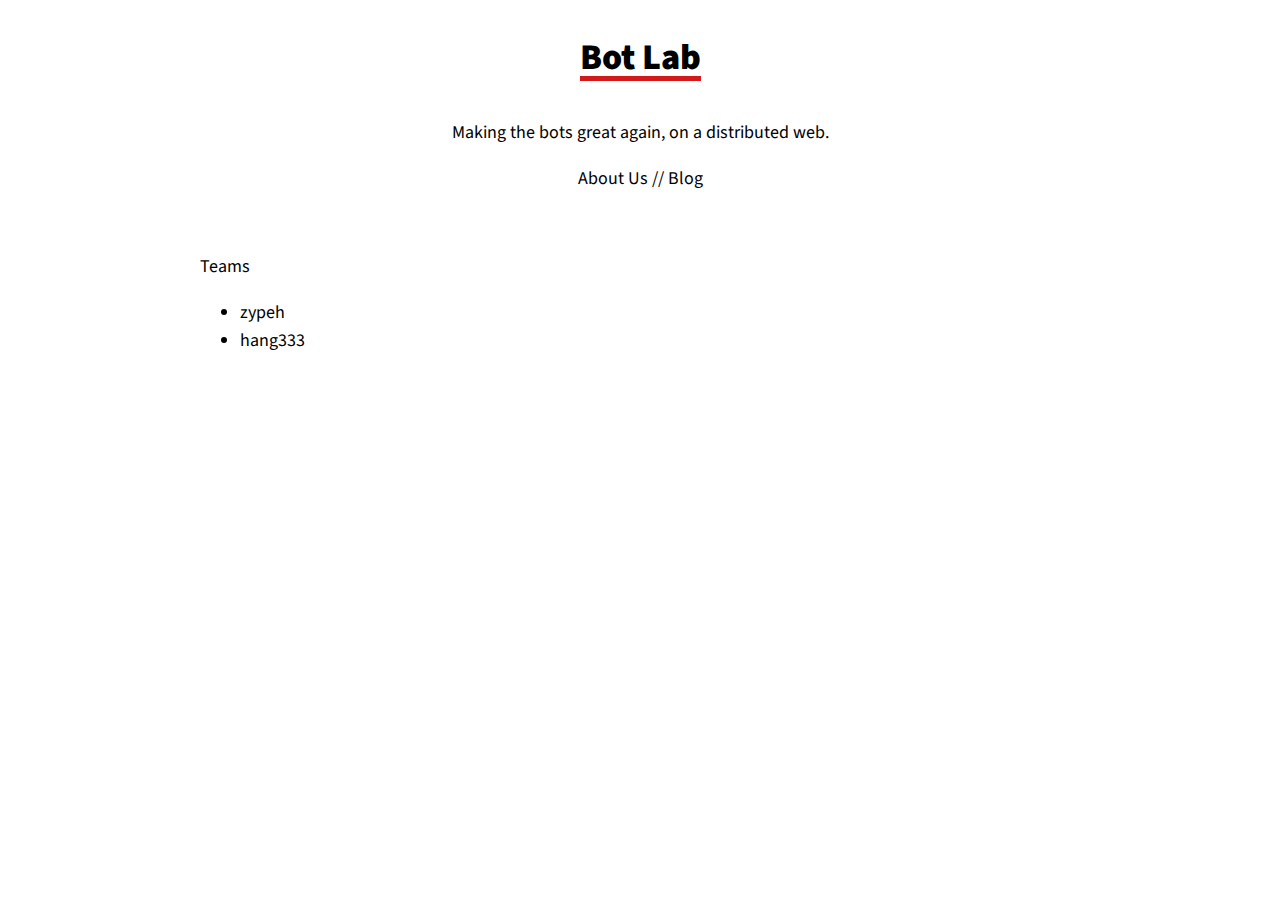
<file: index.html>
<!DOCTYPE html>
<html>
  <head>
    <meta charset="utf-8">
    <title>Wizardry Lab</title>
    <meta name="keywords" content="wizard, freelancing, professional, student, startup">
    <link rel="stylesheet" href="public/css/main.css" media="screen" charset="utf-8">
  </head>

  <body>
    <div class="wrapper">
      <div class="s-wrapper">
        <div class="col">
          <div class="header">
            <a href="/"><h3>Bot Lab</h3></a>
          </div>
          <p>Making the bots great again, on a distributed web.</p>
          <div class="list">
            <a href="/about">About Us</a>
            <span class="separator"> // </span>
            <a href="/blog">Blog</a>
          </div>
        </div>
      </div>
      
      
    
      <h1 id="teams">Teams</h1>
      <ul>
<li>zypeh</li>
<li>hang333</li>
</ul>

    
  
    


    </div> 
  </body>
</html>
</file>
<file: public/css/main.css>
@import url(https://fonts.googleapis.com/css?family=Source+Sans+Pro:300,400,700,900,300italic,400italic);

/*! normalize.css v3.0.2 | MIT License | git.io/normalize */

html {
    font-family: sans-serif;
    -ms-text-size-adjust: 100%;
    -webkit-text-size-adjust: 100%;
    -webkit-font-smoothing: antialiased;
    -moz-osx-font-smoothing: greyscale;
}

body {
    margin: 0;
    min-height: 100%;
    background: #FFF;
}

audio, canvas, progress, video { display: inline-block; vertical-align: baseline; }

audio:not([controls]) { display: none; height: 0; }

[hidden], template { display: none; }

a { background-color: transparent; }

a:active, a:hover { outline: 0; }

abbr[title] { border-bottom: 1px dotted; }

b, strong { font-weight: bold; }

dfn { font-style: italic; }

h1 { font-size: 2em; margin: 0.67em 0; }

mark { background: #ff0; color: #000; }

small { font-size: 80%; }

sub, sup { font-size: 75%; line-height: 0; position: relative; vertical-align: baseline; }

sup { top: -0.5em; }

sub { bottom: -0.25em; }

img {
    margin: 0 auto;
    max-width: 100%;
    height: auto;
    display: block;
}

svg:not(:root) { overflow: hidden; }

figure { margin: 1em 40px; }

hr { -moz-box-sizing: content-box; box-sizing: content-box; height: 0; }

pre {
    padding: 0;
    margin: 15px 0 15px 0;
    white-space: pre;
}

code, kbd, pre, samp { font-family: monospace, monospace; display: block; }

form {
    display: inline-block;
    padding: 0;
    margin: 0;
}

button, input, optgroup, select, textarea {
    -moz-appearance: window;
    background: transparent;
    color: inherit;
    font: inherit;
    border: 0;
    border-radius: 0;
    padding: 0; 
    margin: 0;
    overflow: hidden;
}

button { overflow: visible; }

button, select { text-transform: none; }

button, html input[type="button"], input[type="reset"], input[type="submit"] { -webkit-appearance: button; cursor: pointer; }

button[disabled], html input[disabled] { cursor: default; }

button::-moz-focus-inner, input::-moz-focus-inner { border: 0; padding: 0; }

input { line-height: normal; }

input[type="checkbox"], input[type="radio"] { box-sizing: border-box; padding: 0; }

input[type="number"]::-webkit-inner-spin-button, input[type="number"]::-webkit-outer-spin-button { height: auto; }

input[type="search"] { -webkit-appearance: textfield; -moz-box-sizing: content-box; -webkit-box-sizing: content-box; box-sizing: content-box; }

input[type="search"]::-webkit-search-cancel-button, input[type="search"]::-webkit-search-decoration { -webkit-appearance: none; }

fieldset { border: 1px solid #c0c0c0; margin: 0 2px; padding: 0.35em 0.625em 0.75em; }

legend { border: 0; padding: 0; }

textarea { overflow: auto; }

optgroup { font-weight: bold; }

table { border-collapse: collapse; border-spacing: 0; }

td, th { padding: 0; }

* { -webkit-box-sizing: border-box; -moz-box-sizing: border-box; box-sizing: border-box; }

*:before, *:after { -webkit-box-sizing: border-box; -moz-box-sizing: border-box; box-sizing: border-box; }

.wrapper {
    margin: 0px auto;
    padding: 40px 40px 0px 40px; 
    max-width: 960px; 
}

.s-wrapper {
    width: 100%;
    padding-bottom: 60px;
    overflow: hidden;
}

.meta {
    margin-top: 1em;
    max-width: 550px;
}

.desc {
    font: 12px  'helvetica', helvetica neue, arial, sans-serif;
    color: #BEBEBE;
    display: inline;
    line-height: 16px;
    font-weight: normal;
    margin-right: 5px;
}

.col { text-align: center; margin: 0px auto; width: 100%; }
.list { display: block; }
.seperator { margin: 0 5px; }

.media { margin: 0px auto; }

h1, h2, h3, h4, h5, h6 { display: inline-block; margin: 0px; padding: 0px; font-weight: 400; font-size: 18px; line-height: 1em; }

a, a:hover, a:focus {
                text-decoration: none;
                color: inherit;
            }

body { font-family: "Source Sans Pro", sans-serif, "Microsoft YaHei"; font-weight: 400; font-size: 18px; line-height: 28px; }

.header { width: 100%; max-width: 960px; display: inline-block; margin-bottom: 20px; }
.header h3 { font-size: 36px; font-weight: 900; line-height: 1em; border-bottom: 5px solid #D21A1A; }

.normal-header:hover { background: #000; color: #fff; }
.noamal-header:hover h3 { border-bottom: 5px solid #fff; }

nav, .nav { font-size: 14px; line-height: 1em; margin: 0 auto; text-align: center; width: 35%; }
nav ul, .nav ul { list-style: none; padding: 0px; margin: 0 auto; }
nav ul:before, nav ul:after, .nav ul:before, .nav ul:after { content: " "; display: table; }
nav ul:after, .nav ul:after { clear: both; }
nav li, .nav li { padding: 0px 10px; margin: 0px; list-style: none; float: right; }
nav a:hover, .nav a:hover { border-bottom: 1px solid #000; }

#header, #footer { width: 100%;  overflow: hidden; }
</file>
